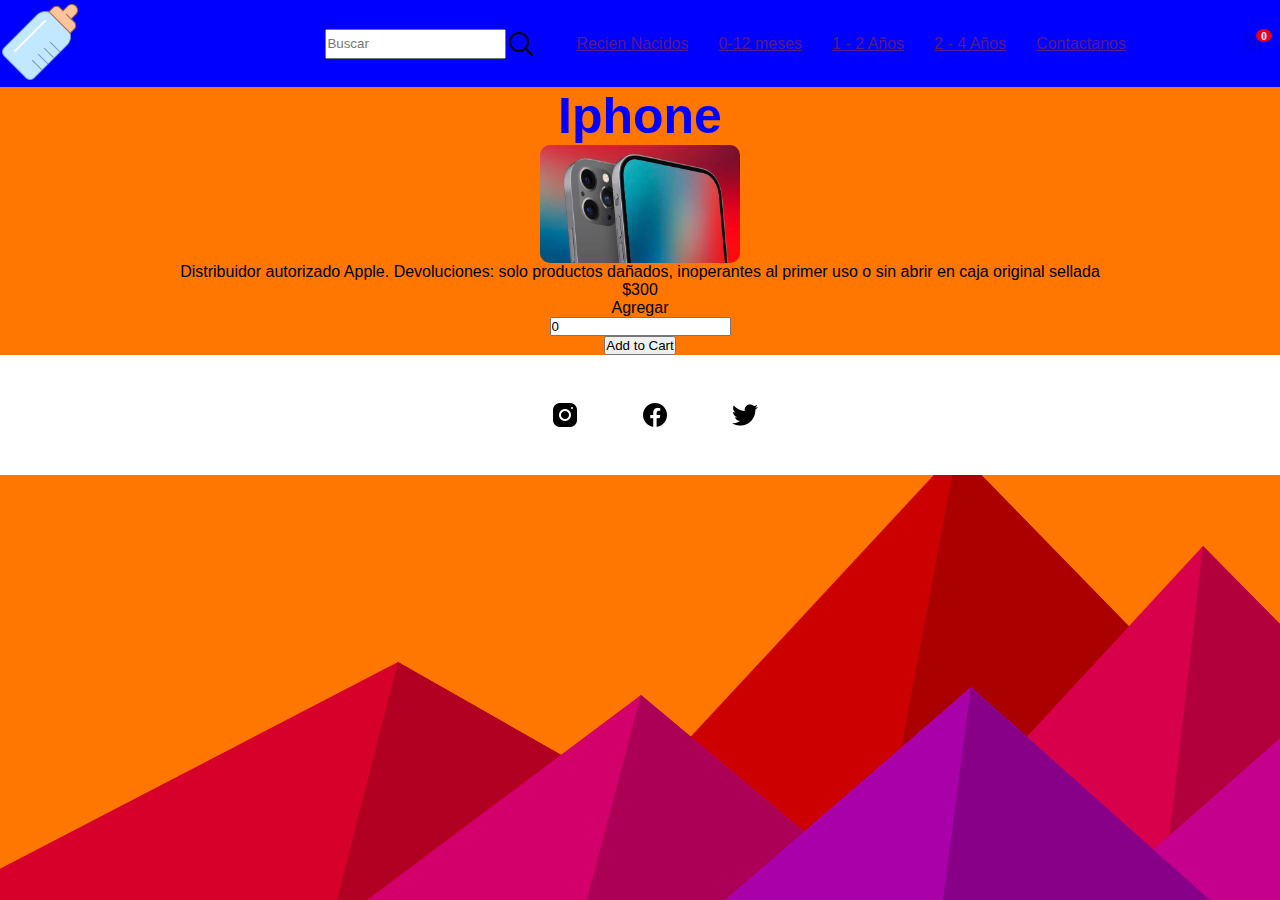
<file: index.html>
<!DOCTYPE html>
<html lang="es">
<head>
    <meta charset="UTF-8">
    <meta http-equiv="X-UA-Compatible" content="IE=edge">
    <meta name="viewport" content="width=device-width, initial-scale=1.0">
    <title>Papu's Store</title>
    <link rel="stylesheet" href="./style.css">
    <link href="https://use.fontawesome.com/releases/v5.0.1/css/all.css" rel="stylesheet">
</head>
<body>
    <header class="navigation">
        <nav class="nav-container">
            <a href="#" class="nav-logo"><img src="./images/icons8-baby-bottle-80.png" alt="Logo de la empresa de bebe" class="nav-logo"></a>
            <div class="nav-table">
                <div class="nav-search">
                    <form class="nav-form"action="">
                        <label for="Search"></label>
                        <input id="search-bar"class="search-bar" type="text" placeholder="Buscar" value="">
                        <img  type = "button" src="./images/search.svg" alt="Lupa_para_búsqueda">
                    </form>
                </div>
                <table id="header">
                    <ul class="nav">
                        <li><a href=""></a></li>
                            <ul>
                                <li><a href="">Recien Nacidos</a></li>
                                <li><a href="">0-12 meses</a></li>
                                <li><a href="">1 - 2 Años</a></li>
                                <li><a href="">2 - 4 Años</a></li>
                            </ul>
                        <li><a href="">Contactanos</a></li>
                    </ul>
                </table>
            </div>
            <div class="carshopping">
                <i class="fa badge fa-lg" value="0"><a href="./pago_page/pago.html">&#xf07a;</a></i>
            </div>
        </nav>
    </header>

    <section id="main">
        <div class="product">
            <h1 class="product-title"></h1>
            <div class="shop-product">
                <h2 class="shop-product-title">Iphone</h2>
                <img src="./images/producto.jpeg" alt="" class="shopProduct-image">
                <p class="product-description">Distribuidor autorizado Apple. Devoluciones: solo productos dañados, inoperantes al primer uso o sin abrir en caja original sellada</p>
                <p class="shopProduct-Price">$300</p>
                <label for="add-product">Agregar</label>
                <input id="add-product" type="number" class="add-product" min="0" value="0">
                <button class ="shopProduct-Add" type="button">Add to Cart</button>
            </div>
        </div>
        <div class="resumeShop"></div>
    </section>

    <footer class="footer">
        <section>
            <div class="socialMedia">
                <table>
                    <ul>
                        <li><a href="http://instagram.com"></a><img src="./images/icons8-instagram-30.png" alt="Logo de Instagram"></li>
                        <li><a href="http://facebook.com"></a><img src="./images/icons8-facebook-30.png" alt="Logo de Facebook"></li>
                        <li><a href="http://twitter.com"></a><img src="./images/icons8-twitter-30.png" alt="Logo de Twitter"></li>
                    </ul>
                </table>
            </div>
        </section>
    </footer>

    <script type="module" src="./main.js"></script>
</body>
</html>
</file>
<file: style.css>
*{
    margin: 0;
    padding: 0;
    box-sizing: border-box;
}

body{
    font-family: Arial, Helvetica, sans-serif;
    background-color: #ff7700;
    background-image: url("data:image/svg+xml,%3Csvg xmlns='http://www.w3.org/2000/svg' viewBox='0 0 1600 900'%3E%3Cpolygon fill='%23cc0000' points='957 450 539 900 1396 900'/%3E%3Cpolygon fill='%23aa0000' points='957 450 872.9 900 1396 900'/%3E%3Cpolygon fill='%23d6002b' points='-60 900 398 662 816 900'/%3E%3Cpolygon fill='%23b10022' points='337 900 398 662 816 900'/%3E%3Cpolygon fill='%23d9004b' points='1203 546 1552 900 876 900'/%3E%3Cpolygon fill='%23b2003d' points='1203 546 1552 900 1162 900'/%3E%3Cpolygon fill='%23d3006c' points='641 695 886 900 367 900'/%3E%3Cpolygon fill='%23ac0057' points='587 900 641 695 886 900'/%3E%3Cpolygon fill='%23c4008c' points='1710 900 1401 632 1096 900'/%3E%3Cpolygon fill='%239e0071' points='1710 900 1401 632 1365 900'/%3E%3Cpolygon fill='%23aa00aa' points='1210 900 971 687 725 900'/%3E%3Cpolygon fill='%23880088' points='943 900 1210 900 971 687'/%3E%3C/svg%3E");
    background-attachment: fixed;
    background-size: cover;
}

/* header */

.nav-container{
    background-color: blue;
    width: 100%;
    height: 87px;
    border-right: 120px;
    display: flex;
    align-items: center;
    justify-content: space-between;
    gap: 100px
}

.nav-table{
    display: flex;
    align-items: center;
    justify-content:flex-end;
    gap: 10px;
    width: 100%;
    margin-left: 100px;
}

.nav-search{
    display: flex;
}

.nav-form{
    display: flex;
}

.button-search{
    background-color: black;
}

.nav li a{
    display: block;
}

.nav > li {
    float: left;
}




.carshopping-value:after{
    content:attr(value);
    font-size:12px;
    color: #fff;
    background: red;
    border-radius:50%;
    padding: 0 5px;
    position:relative;
    left:-8px;
    top:-10px;
    opacity:0.9;
}

.badge:after{
    content:attr(value);
    font-size:12px;
    color: #fff;
    background: red;
    border-radius:50%;
    padding: 0 5px;
    position:relative;
    left:-8px;
    top:-10px;
    opacity:0.9;
}

/* CANVA CENTRAL */
.shop-product{
    display: flex;
    align-items: center;
    flex-direction: column;
}

.shop-product-title{
    font-size: 50px;
    color:blue;
    border:50px;
}

.shopProduct-image{
    display: flex;
    align-items: center;
    justify-content: center;
    width: 200px;
    border-radius: 10px;
}

/* FOOTER */

.footer{
    background-color: white;
    width: 100%;
    height: 120px;
    border-right: 120px;
}

li,ul{
    display: flex;
    align-items: center;
    justify-content: center;
    gap: 30px;
    height: 120px;
    list-style: none;
    color: #0000
}
</file>
